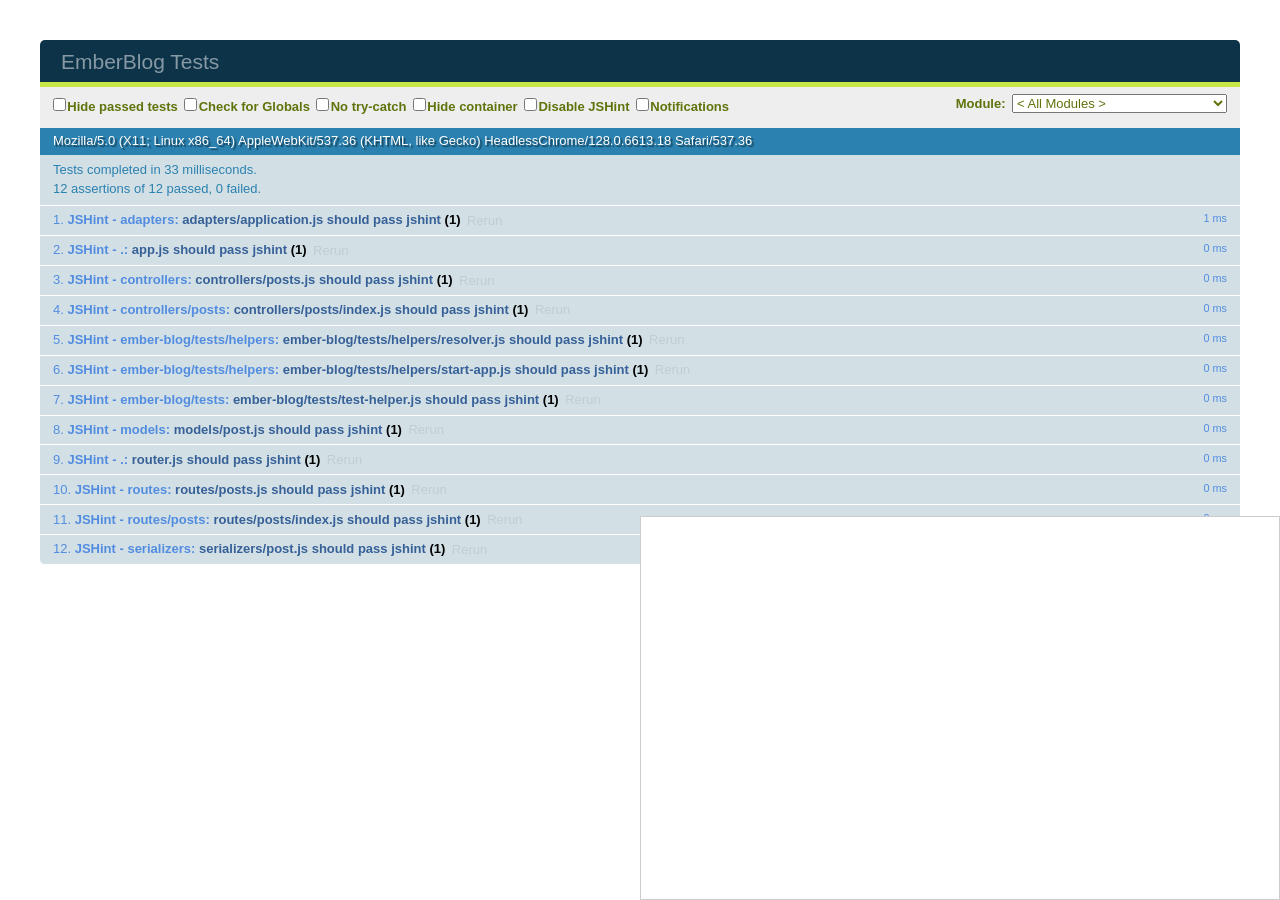
<file: tests/index.html>
<!DOCTYPE html>
<html>
  <head>
    <meta charset="utf-8">
    <meta http-equiv="X-UA-Compatible" content="IE=edge">
    <title>EmberBlog Tests</title>
    <meta name="description" content="">
    <meta name="viewport" content="width=device-width, initial-scale=1">

    <base href="/">

    <link rel="stylesheet" href="assets/vendor.css">
    <link rel="stylesheet" href="assets/ember-blog.css">
    <link rel="stylesheet" href="assets/test-support.css">
    <style>
      #ember-testing-container {
        position: absolute;
        background: white;
        bottom: 0;
        right: 0;
        width: 640px;
        height: 384px;
        overflow: auto;
        z-index: 9999;
        border: 1px solid #ccc;
      }
      #ember-testing {
        zoom: 50%;
      }
    </style>
  </head>
  <body>
    <div id="qunit"></div>
    <div id="qunit-fixture"></div>

    <script>
      window.EmberENV = {"modulePrefix":"ember-blog","environment":"test","baseURL":"/","locationType":"auto","EmberENV":{"FEATURES":{}},"APP":{"LOG_ACTIVE_GENERATION":false,"LOG_VIEW_LOOKUPS":false,"rootElement":"#ember-testing"}};
    </script>
    <script src="assets/vendor.js"></script>
    <script src="assets/test-support.js"></script>
    <script src="assets/ember-blog.js"></script>
    <script src="testem.js"></script>
    <script>
      require('ember-blog/tests/test-helper');
    </script>
    <script src="assets/test-loader.js"></script>
  </body>
</html>
</file>
